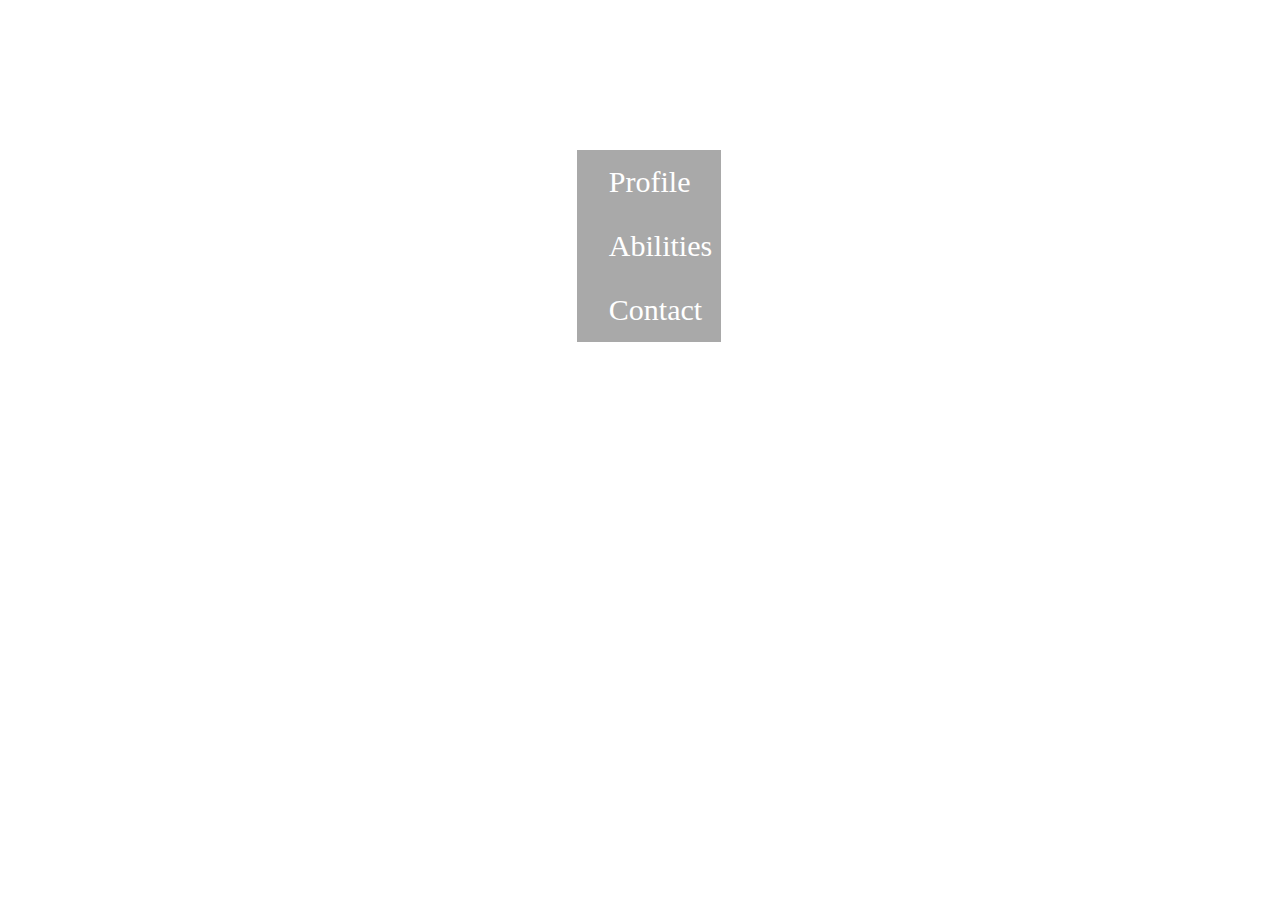
<file: index.html/index.html>
<!DOCTYPE html>
<html>
<head>
	<title>Port Folio</title>
	<meta name="viewport" content="width=device-width,initial-scale=1">
	<style>
        .card{width: 10%;
			margin: 0 auto;
			position: relative;
        margin-top: 150px;}
        .btn-group .button {
            margin: 0 auto;
    background-color: darkgrey;
    color: white;
    padding: 15px 32px;
    text-align: center;
    text-decoration: none;
    font-size: 30px;
    cursor: pointer;
    width: 80px;
    display: block;
}
        .btn-group .button:hover {
    background-color: gray;
}

	</style>
</head>
<body>
    <div class="card">
    <div class="btn-group">
<a href="profile.html" class="button">Profile</a>

<a href="abilities.html" class="button">Abilities</a>

<a href="contact.html" class="button">Contact</a>


</div>

    </div>


</body>
</html>
</file>
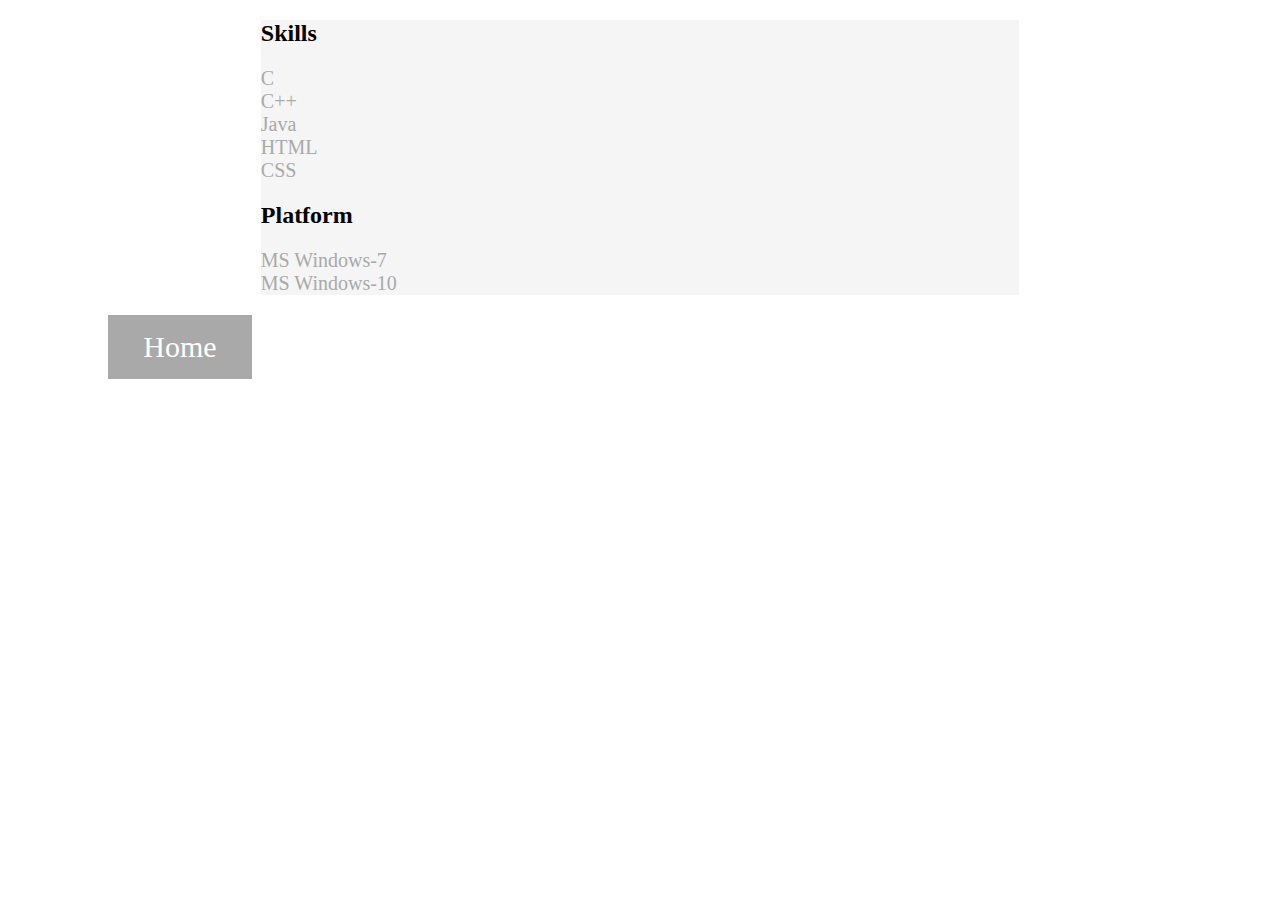
<file: index.html/abilities.html>
<!DOCTYPE html>
<html>
<head>
    <title>Abilities</title>
    <meta name="viewport" content="width=device-width,initial-scale=1">
    <style>
		.card{width: 60%;
			margin: 0 auto;
			position: relative;
			background-color: whitesmoke;}
        .card2{width: 10%;
        margin-left: 100px;
        position: relative;}
        .button {
            margin: 0 auto;
    background-color: darkgrey;
    color: white;
    padding: 15px 32px;
    text-align: center;
    text-decoration: none;
    font-size: 30px;
    cursor: pointer;
    width: 80px;
    display: block;
}
        .btn-group .button:hover {
    background-color: gray;
}

	</style>
    </head>
    <body>
    <div class="card"><h2 style="color: black; display: block;">Skills</h2><p style="color: darkgrey; font-size: 20px; display: block;">C<br>C++<br>Java<br>HTML<br>CSS</p>
<h2 style="color: black; display: block;">Platform</h2><p style="color: darkgrey; font-size: 20px; display: block;">MS Windows-7<br>MS Windows-10</p></div>
        <div class="card2"><a href="index.html" class="button">Home</a>
</div>
    
    </body>



</html>
</file>
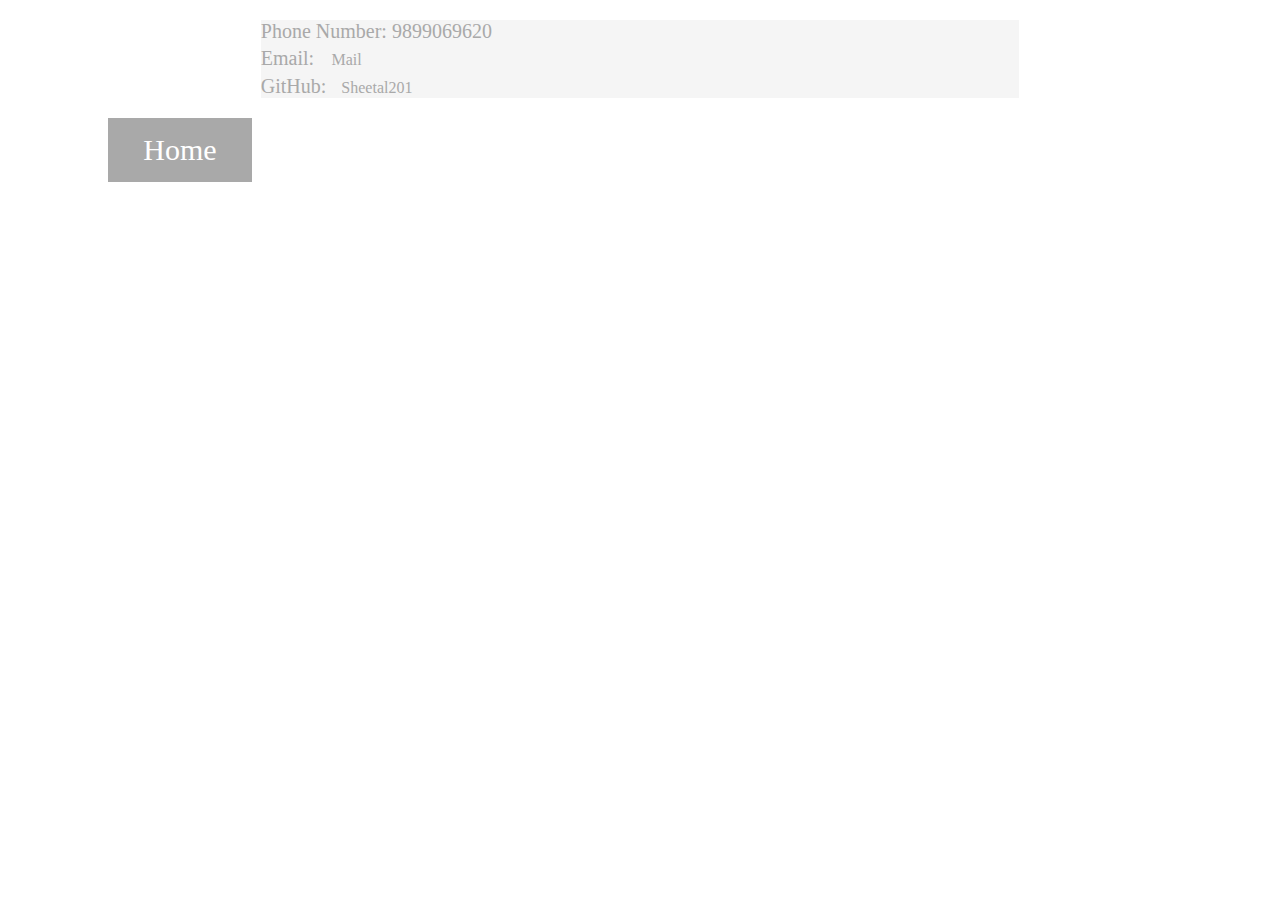
<file: index.html/contact.html>
<!DOCTYPE html>
<html>
<head>
    <title>Contact</title>
     <meta name="viewport" content="width=device-width,initial-scale=1">
    <style>
		.card{width: 60%;
			margin: 0 auto;
			position: relative;
			background-color: whitesmoke;}
        .card2{width: 10%;
        margin-left: 100px;
        position: relative;}
        .button {
            margin: 0 auto;
    background-color: darkgrey;
    color: white;
    padding: 15px 32px;
    text-align: center;
    text-decoration: none;
    font-size: 30px;
    cursor: pointer;
    width: 80px;
    display: block;
}
        .btn-group .button:hover {
    background-color:gray;
}
        .button1{
        color: darkgrey;
        padding: 8px 10px;
        text-align: center;
        text-decoration: none;
        font-size: 16px;
        cursor: pointer;
        width: 35px;
            height: 8px;
        display: inline-block;}
        .button1:hover {
    background-color: lightgray;
}
        .button2{
        color: darkgrey;
        padding: 9px 10px;
        text-align: center;
        text-decoration: none;
        font-size: 16px;
        cursor: pointer;
        width: 65px;
            height: 9px;
        display: inline-block;}
        .button2:hover {
    background-color: lightgray;
}

	</style>
    
    
    </head>
    <body>
    <div class="card"><p style="color: darkgrey; font-size: 20px; display: block;">Phone Number: 9899069620<br>Email: <a href="mailto:sheetalsehgal17@gmail.com" class="button1">Mail</a><br>GitHub: <a href="https://github.com/Sheetal201" class="button2">Sheetal201</a></p></div>
        <div class="card2"><a href="index.html" class="button">Home</a>
</div>
    </body>



</html>
</file>
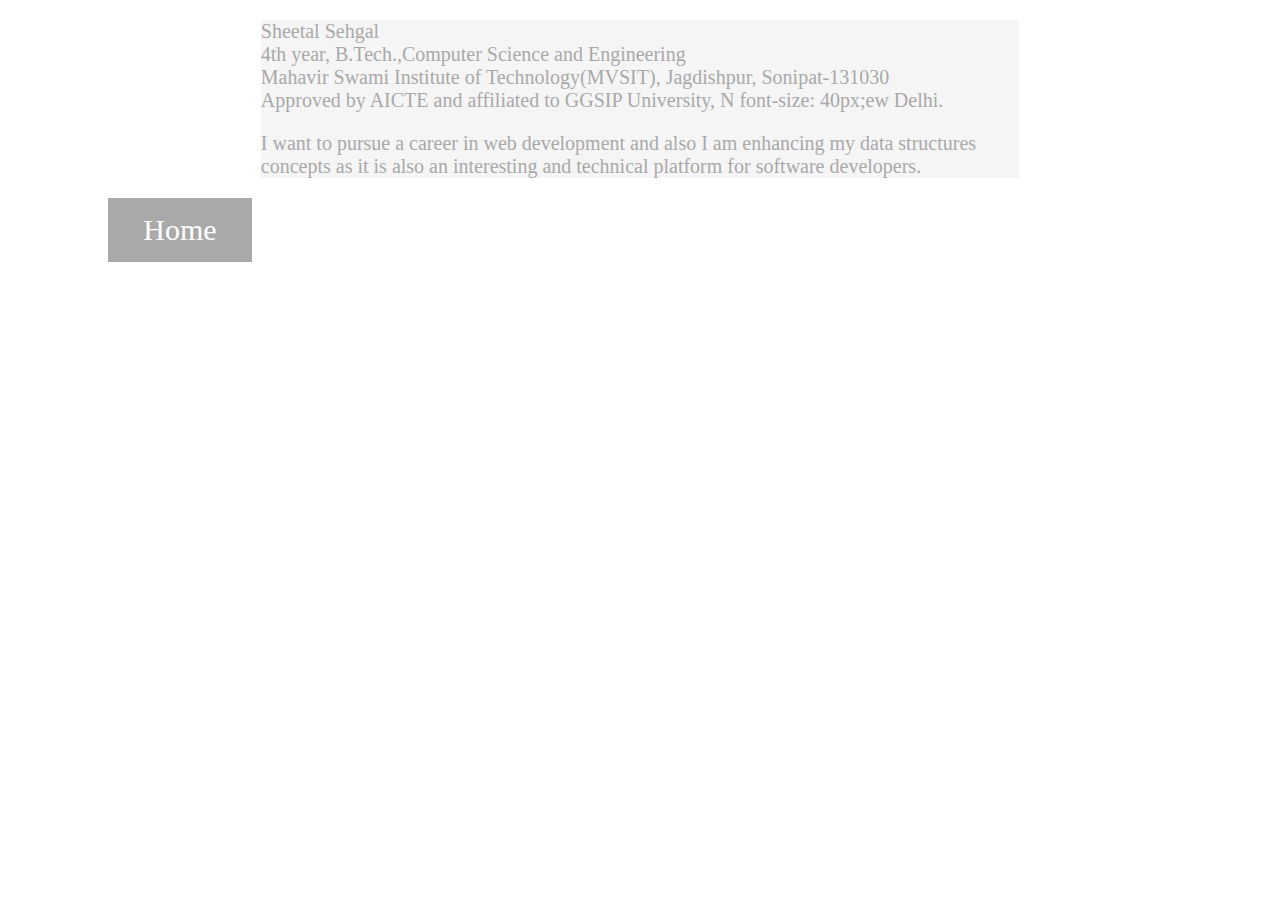
<file: index.html/profile.html>
<!DOCTYPE html>
<html>
<head>
    <title>Profile</title>
    <meta name="viewport" content="width=device-width,initial-scale=1">
    <style>
		.card{width: 60%;
			margin: 0 auto;
			position: relative;
			background-color: whitesmoke;}
        .card2{width: 10%;
        margin-left: 100px;
        position: relative;}
        .button {
            margin: 0 auto;
    background-color: darkgrey;
    color: white;
    padding: 15px 32px;
    text-align: center;
    text-decoration: none;
    font-size: 30px;
    cursor: pointer;
    width: 80px;
    display: block;
}
        .btn-group .button:hover {
    background-color: gray;
}

	</style>
    </head>
    <body>
    <div class="card"><p style="color: darkgrey; font-size: 20px;">Sheetal Sehgal<br>
4th year, B.Tech.,Computer Science and Engineering<br>
Mahavir Swami Institute of Technology(MVSIT), Jagdishpur, Sonipat-131030<br>
Approved by AICTE and affiliated to GGSIP University, N font-size: 40px;ew Delhi.</p>


<p style="color: darkgrey; font-size: 20px;">I want to pursue a career in web development and also I am enhancing my data structures concepts as it is also an interesting and technical platform for software developers.</p></div>
        <div class="card2"><a href="index.html" class="button">Home</a>
</div>
    
    
    </body>
</html>
</file>
